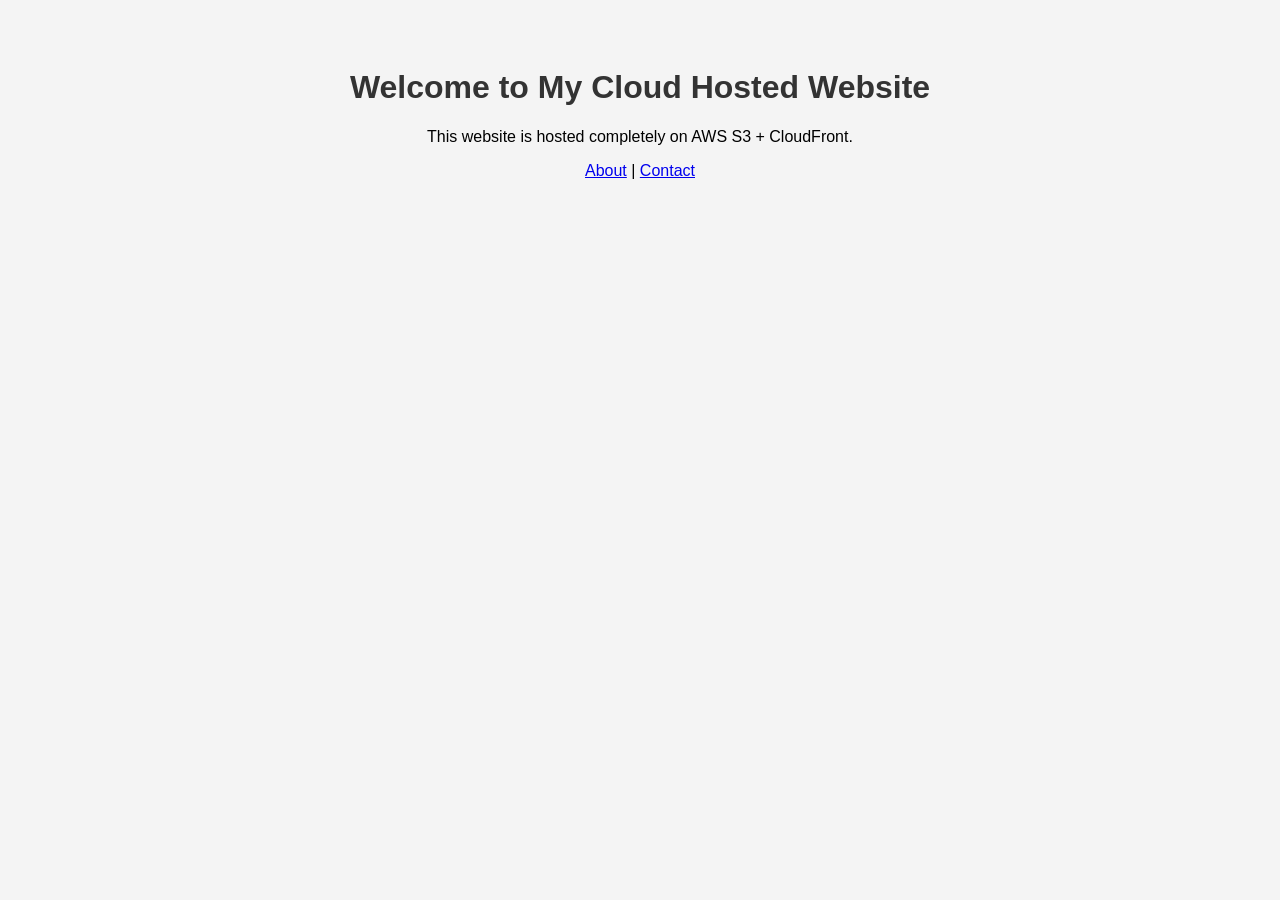
<file: index.html>
<!DOCTYPE html>
<html>
<head>
    <title>My Cloud Website</title>
    <link rel="stylesheet" href="css/style.css">
</head>
<body>
    <h1>Welcome to My Cloud Hosted Website</h1>
    <p>This website is hosted completely on AWS S3 + CloudFront.</p>
    <a href="about.html">About</a> | <a href="contact.html">Contact</a>
    <script src="js/script.js"></script>

</body>
</html>
</file>
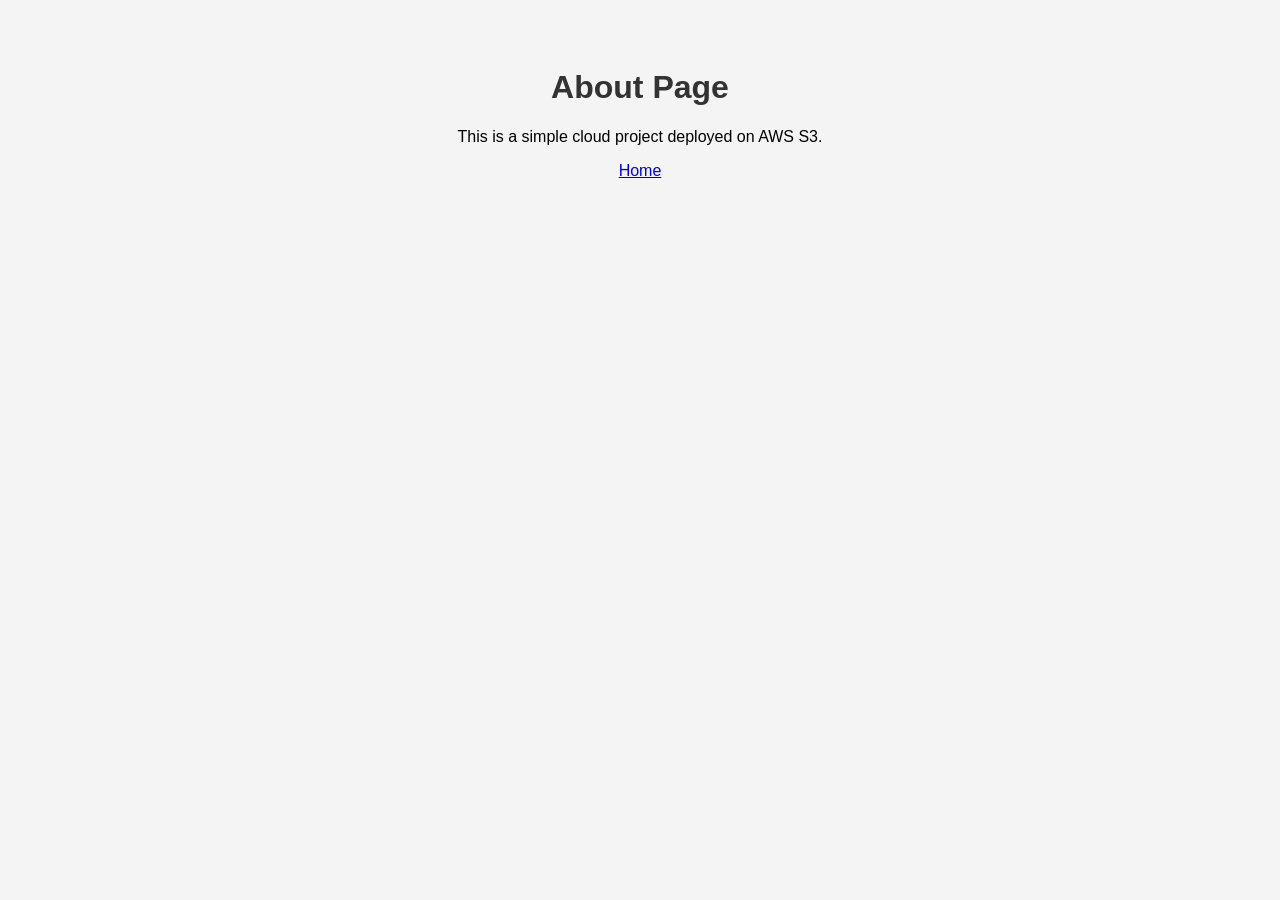
<file: about.html>
<!DOCTYPE html>
<html>
<head>
    <title>About</title>
    <link rel="stylesheet" href="css/style.css">
</head>
<body>
    <h1>About Page</h1>
    <p>This is a simple cloud project deployed on AWS S3.</p>
    <a href="index.html">Home</a>
    <script src="js/script.js"></script>

</body>
</html>
</file>
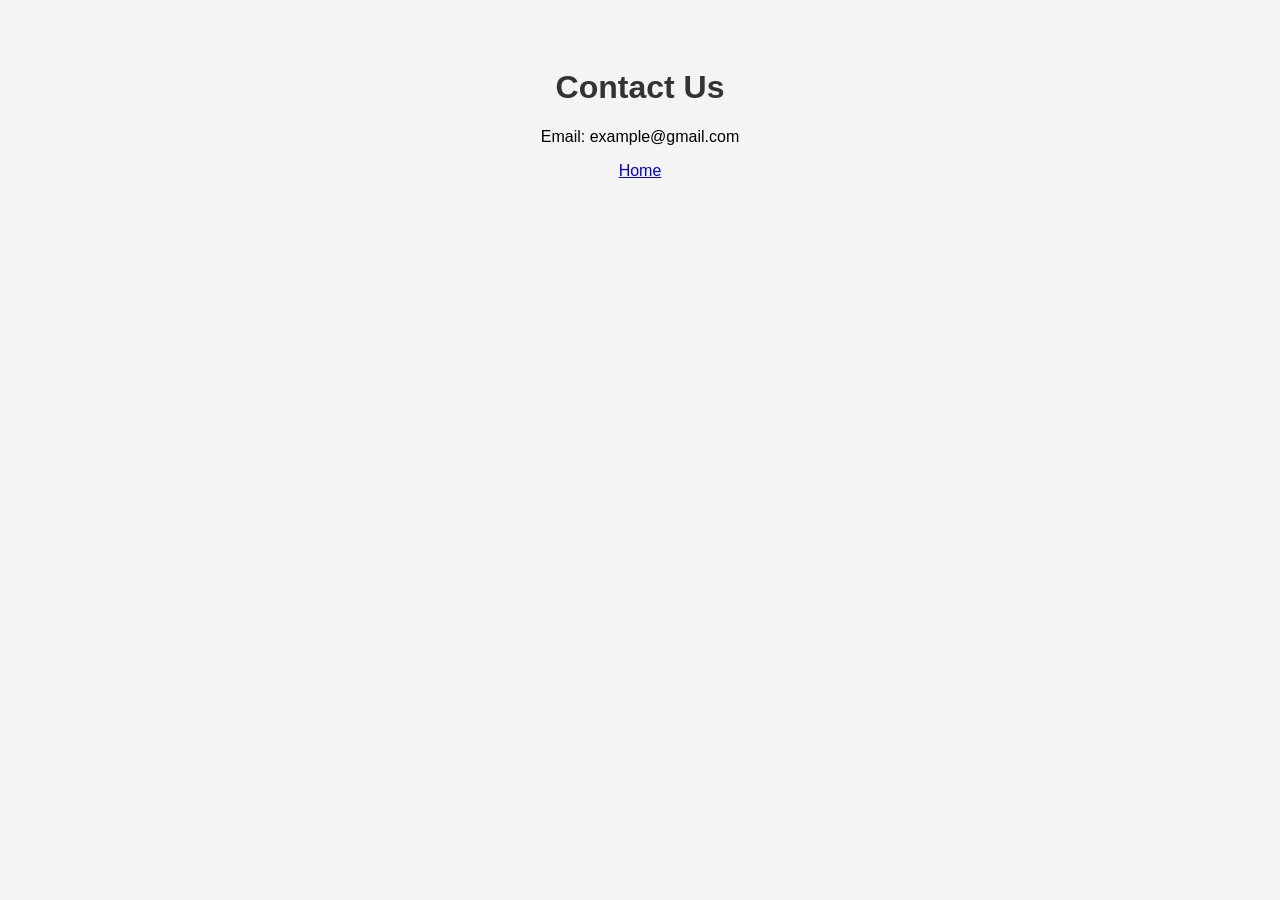
<file: contact.html>
<!DOCTYPE html>
<html>
<head>
    <title>Contact</title>
    <link rel="stylesheet" href="css/style.css">
</head>
<body>
    <h1>Contact Us</h1>
    <p>Email: example@gmail.com</p>
    <a href="index.html">Home</a>
    <script src="js/script.js"></script>

</body>
</html>
</file>
<file: css/style.css>
body {
    font-family: Arial, sans-serif;
    background: #f4f4f4;
    padding: 40px;
    text-align: center;
}

h1 {
    color: #333;
}
</file>
